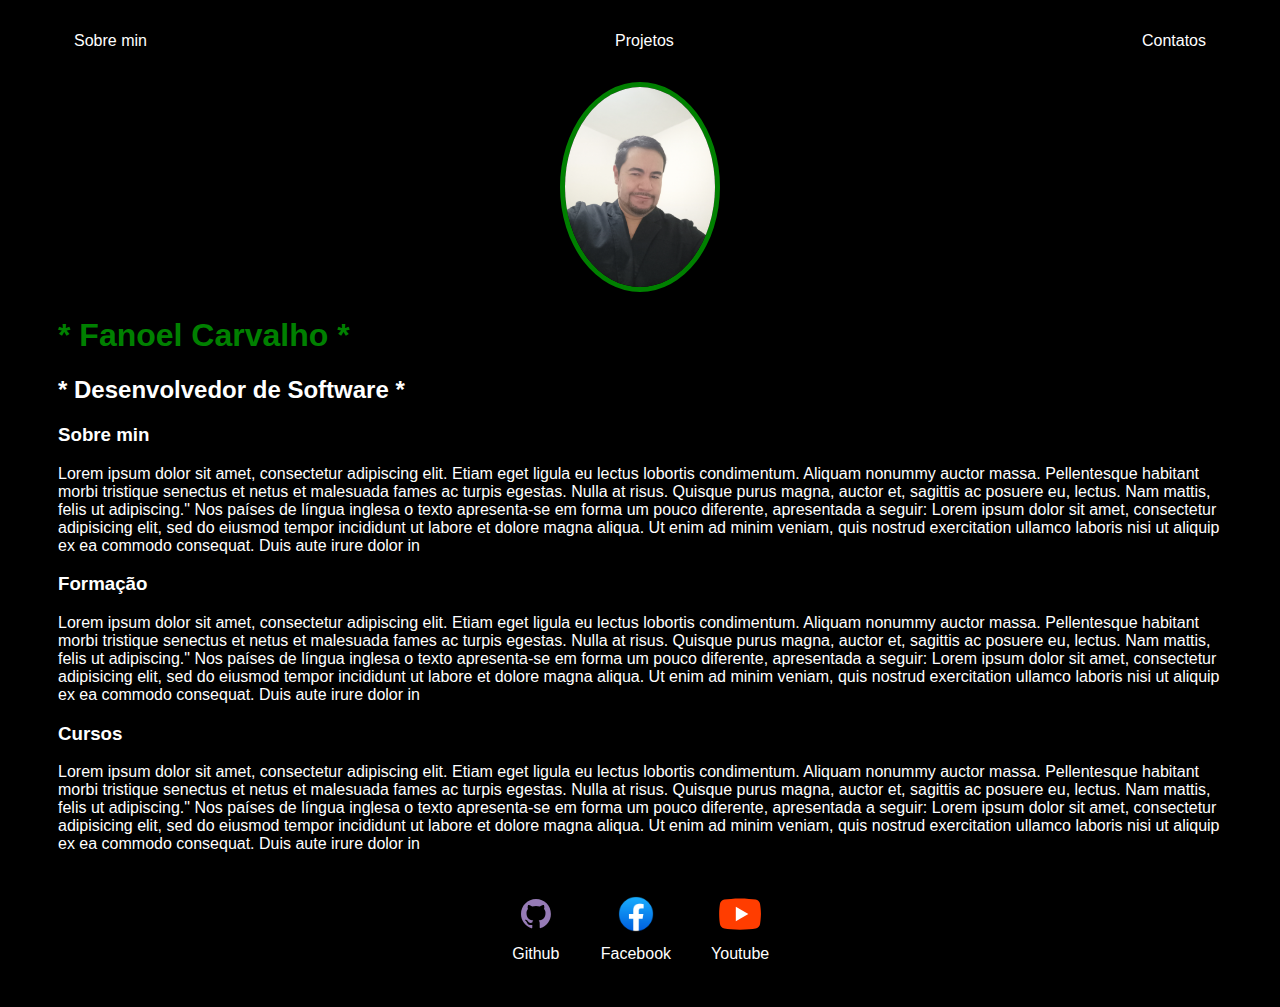
<file: Index.html>
<!DOCTYPE html>
<html lang="en">
<head>
    <meta charset="UTF-8">
    <meta http-equiv="X-UA-Compatible" content="IE=edge">
    <meta name="viewport" content="width=, initial-scale=1.0">
    <title> === Dev Fln Carvalho === </title>
    
    <link rel ="stylesheet" href="./Index.css">
  
</head>
<body>

    <div class="container">

    <!--Inicia com a nave Bar Cabeçalho da Web elemento de navegação-->
    <!-- A nave Bar leva de um local para outro navega-->
    <nav>
        <ul> <!-- Uma lista de itens-->
            <li> <!-- representa cada item dentro da lista ul-->
                <a href="./Index.html"> Sobre min </a> <!--<a> Iperlink de navegação-->
            </li>
            <li>
                <a href="./Project.html"> Projetos </a>
            </li>
            <li>
                <a href="./Contact.html"> Contatos </a>
            </li>
        </ul>
        
    </nav>   
    
    <header> <!--Introdução da Pag Titulo Sub T  avatar etc -->
        <div class="center"> <!-- Div para ser reusada e formatada no css3 criado a Div Classe com nome center para poder usar varias vezes-->
            <img src="./img/Fanoel.jpg"> </img>
        </div>
        <h1> * Fanoel Carvalho * </h1> <!--Titulo Principal-->
        <h2> * Desenvolvedor de Software * </h2> <!-- SubTitulo-->
    </header>

    <main> <!-- Tag main dos topicos das seção-->
        <section>
            <h3> Sobre min </h3>
            <!-- p Para textos, Lorem ipsum enche linguiça serve para pegar qualquer texto para depois formatar colocar um texto original-->
            <p>
        Lorem ipsum dolor sit amet, consectetur adipiscing
        elit. Etiam eget ligula eu lectus lobortis condimentum. 
        Aliquam nonummy auctor massa. Pellentesque habitant morbi
        tristique senectus et netus et malesuada fames ac turpis egestas.
        Nulla at risus. Quisque purus magna, auctor et, sagittis ac
        posuere eu, lectus. Nam mattis, felis ut adipiscing."
        Nos países de língua inglesa o texto apresenta-se em forma um pouco
        diferente, apresentada a seguir:
        Lorem ipsum dolor sit amet, consectetur adipisicing elit, sed
        do eiusmod tempor incididunt ut labore et dolore magna aliqua.
        Ut enim ad minim veniam, quis nostrud exercitation ullamco laboris
        nisi ut aliquip ex ea commodo consequat. Duis aute irure dolor in
            </p>
        </section>
        <section>
            <h3> Formação </h3>
            <p>
        Lorem ipsum dolor sit amet, consectetur adipiscing
        elit. Etiam eget ligula eu lectus lobortis condimentum. 
        Aliquam nonummy auctor massa. Pellentesque habitant morbi
        tristique senectus et netus et malesuada fames ac turpis egestas.
        Nulla at risus. Quisque purus magna, auctor et, sagittis ac
        posuere eu, lectus. Nam mattis, felis ut adipiscing."
        Nos países de língua inglesa o texto apresenta-se em forma um pouco
        diferente, apresentada a seguir:
        Lorem ipsum dolor sit amet, consectetur adipisicing elit, sed
        do eiusmod tempor incididunt ut labore et dolore magna aliqua.
        Ut enim ad minim veniam, quis nostrud exercitation ullamco laboris
        nisi ut aliquip ex ea commodo consequat. Duis aute irure dolor in
            </p>
        </section>
        <section>
            <h3> Cursos </h3>
            <p>
        Lorem ipsum dolor sit amet, consectetur adipiscing
        elit. Etiam eget ligula eu lectus lobortis condimentum. 
        Aliquam nonummy auctor massa. Pellentesque habitant morbi
        tristique senectus et netus et malesuada fames ac turpis egestas.
        Nulla at risus. Quisque purus magna, auctor et, sagittis ac
        posuere eu, lectus. Nam mattis, felis ut adipiscing."
        Nos países de língua inglesa o texto apresenta-se em forma um pouco
        diferente, apresentada a seguir:
        Lorem ipsum dolor sit amet, consectetur adipisicing elit, sed
        do eiusmod tempor incididunt ut labore et dolore magna aliqua.
        Ut enim ad minim veniam, quis nostrud exercitation ullamco laboris
        nisi ut aliquip ex ea commodo consequat. Duis aute irure dolor in
            </p>
        </section>
    </main>

    <footer> <!--Rodapé onde coloca links navega fora da pag-->
        <a href="https://github.com/Fanoel000" target="_blank" rel="noopener noreferrer">

            <!-- target _blank diz q o link sera aberto em outra aba-->
            <!-- rel noopener noreferrer Isso diz como o google vai achar seu site e na parte de segurança-->
            <img src="./img/github.svg"> </img>
            <!--SVG Imagem do tipo vetor mais leve e mais visual-->
            <p> Github </p>
        </a>

        <a href="https://m.facebook.com/fanoel.carvalho" target="_blank" rel="noopener noreferrer">

            <!-- target _blank diz q o link sera aberto em outra aba-->
            <!-- rel noopener noreferrer Isso diz como o google vai achar seu site e na parte de segurança-->
            <img src="./img/facebook5.png"> </img>
            <!--SVG Imagem do tipo vetor mais leve e mais visual-->
            <p> Facebook </p>
        </a>

        <a href="https://www.youtube.com/channel/UCrqj2RO0-kwEKl-PbdmIu7A" target="_blank" rel="noopener noreferrer">

            <!-- target _blank diz q o link sera aberto em outra aba-->
            <!-- rel noopener noreferrer Isso diz como o google vai achar seu site e na parte de segurança-->
            <img src="./img/youtube.svg"> </img>
            <!--SVG Imagem do tipo vetor mais leve e mais visual-->
            <p> Youtube </p>
        </a>
    

    </footer>

    </div>


</body>
</html>
</file>
<file: Index.css>
body {
    color: white; /* Cor das letra da Pag */
    background-color: black; /* Cor de fundo da Pag */
    font-family:Arial, Helvetica, sans-serif
}

ul {
    display: flex; /* Formata os Item em ul */
    justify-content: space-between; /* Deixa justificado a ul */

    /*Alinhando a ul a lista No centro mais p baixo 16px*/

    list-style-type: none;
    align-items: center;
    padding: 16px;
}

a { /*Editando o elemento a da lista de iten os 3 nomes */
    color: white;
    text-decoration: none;    
}

header img { /* Formatar estiliza tudo q esta na Tag img*/
    width: 150px; /* Porem estilizou somente oq está dentro do header q é a foto se passar mouse no header vai ver a herarquia */
    right: 150px;
    border-radius: 50%; /* Deixa foto Borda Redonda */    
    border: 5px solid green;
}

/* Criando Class no css */
.center {
    text-align: center; /* text centraliza os elementos no centro das divs testos e tudo q esta dentra da divs */
}

/* Estilizar O Titulo principal color */

h1 {
    color: green;
} 

/* Editando estilizando o footer img da Github formatando */

footer img {
    width: 50px;  /* Largura */
    height: 50px; /* Altura */ 
}

footer { /* Alinha o footer imagens */
    display: flex;
    justify-content: center;
}

footer a { /* deixar mais espaços entre os footer */

    margin: 20px;
    text-align: center; /* Alinha as imagens */
}

footer p { /* Deixar o texto de cada footer mais colado na imagens */
    
    margin-top: 2px;
}

.container {
    padding: 0px 50px; /* Texto pag justificada */ 
}

nav a:hover { /* hover e mouse muve no elemente a dentro da nav
              ou seja os elementos dos topicos Projetos contato etc */
    color: green;
}
</file>
